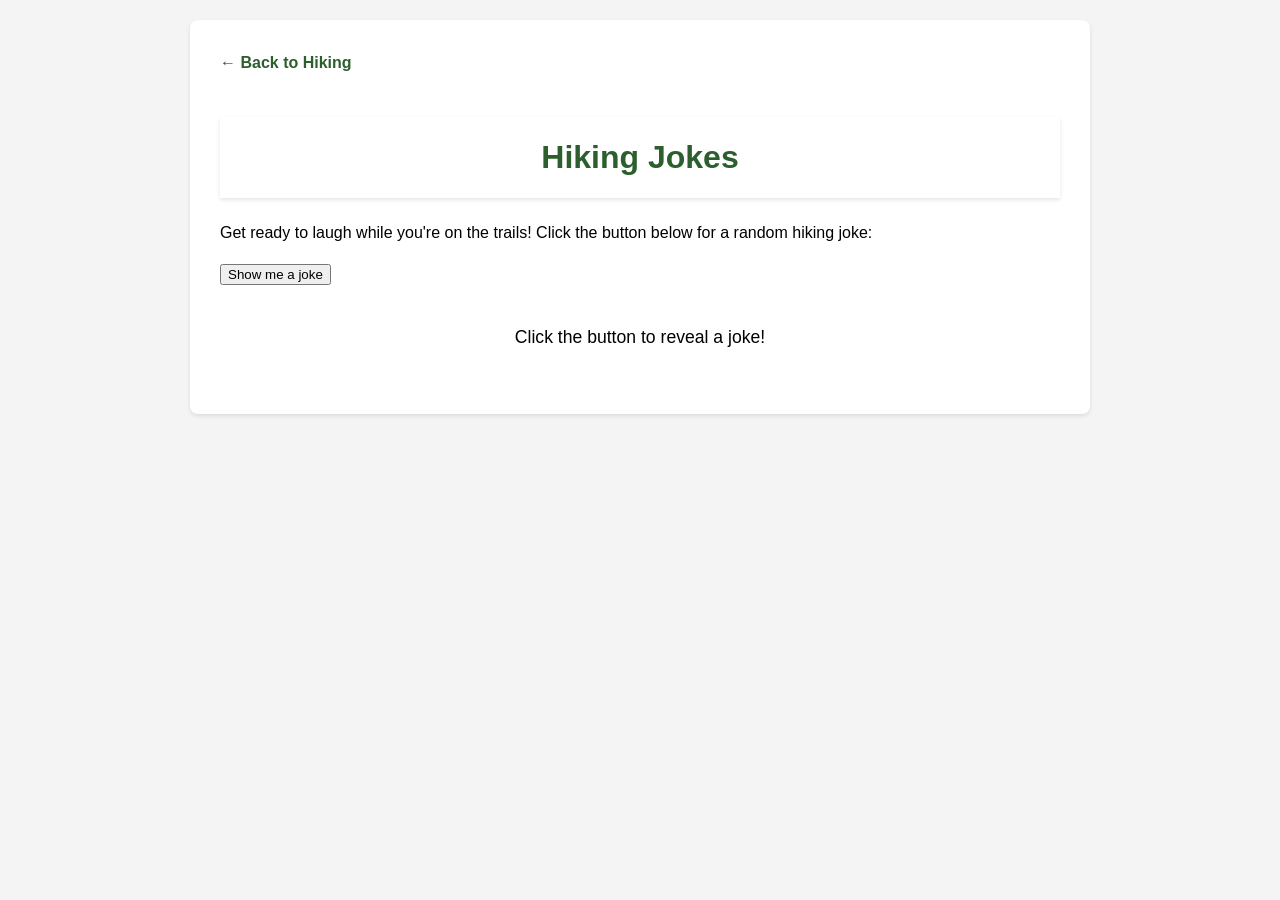
<file: hiking-jokes.html>
<!DOCTYPE html>
<html lang="en">
<head>
    <meta charset="UTF-8">
    <meta name="viewport" content="width=device-width, initial-scale=1.0">
    <title>Hiking Jokes</title>
    <link rel="stylesheet" href="css/mystyles.css">
</head>
<body>
    <div class="container">
        <a href="fromscratch.html" class="back-link">← Back to Hiking</a>
        
        <h1>Hiking Jokes</h1>
        
        <p>Get ready to laugh while you're on the trails! Click the button below for a random hiking joke:</p>
        
        <div class="jokes-container">
            <button id="newJokeBtn" class="btn btn-primary">Show me a joke</button>
            
            <div class="card shadow-sm" style="margin-top: 20px;">
                <div class="card-body">
                    <p id="jokeText" class="mb-0 text-center" style="font-size: 1.1em; min-height: 60px; display: flex; align-items: center; justify-content: center;">Click the button to reveal a joke!</p>
                </div>
            </div>
        </div>
        
        </div>
    </div> 

    <script>
        // Joke functionality
        const jokes = [
            'Why did the hiker bring a ladder to the mountain? Because he wanted to take his hiking to the next level!',
            'What do you call a mountain climber with a hearing loss? Anything you want—he can\'t hear you!',
            'Why don\'t mountains get cold? Because they wear snow caps!',
            'What\'s a mountain\'s favorite type of music? Heavy metal!',
            'Why did the hiker get lost at the party? Because he couldn\'t find his trail!',
            'How do mountains stay in touch? They use peak-mail!',
            'What do you call a bear with no teeth on a hiking trail? A gummy bear!',
            'Why did the hiker bring a pencil to the trail? To draw the landscape!',
            'What\'s a hiker\'s favorite type of weather? A trail mix of sun and clouds!',
            'Why was the forest so noisy during the hike? Because every tree was talking about trunk preservation!'
        ];

        const jokeText = document.getElementById('jokeText');
        const newJokeBtn = document.getElementById('newJokeBtn');

        newJokeBtn.addEventListener('click', () => {
            const joke = jokes[Math.floor(Math.random() * jokes.length)];
            jokeText.textContent = joke;
        });
    </script>
</body>
</html>
</file>
<file: css/mystyles.css>
body {
    font-family: Arial, sans-serif;
    line-height: 1.6;
    max-width: 900px;
    margin: 0 auto;
    padding: 20px;
    background-color: #f4f4f4;
}

h1 {
    color: #2c5f2d;
    text-align: center;
    position: sticky;
    top: 0;
    background-color: white;
    padding: 15px 0;
    z-index: 100;
    box-shadow: 0 2px 4px rgba(0,0,0,0.1);
}

.toc {
    background-color: #e8f5e9;
    border-left: 4px solid #2c5f2d;
    padding: 15px 20px;
    margin: 20px 0;
    border-radius: 4px;
    position: sticky;
    top: 60px;
    z-index: 99;
}

.toc h3 {
    margin-top: 0;
    color: #2c5f2d;
}

.toc ul {
    margin: 10px 0 0 20px;
    list-style-type: disc;
}

.toc a {
    color: #2c5f2d;
    text-decoration: none;
}

.toc a:hover {
    text-decoration: underline;
}

.container {
    background-color: white;
    padding: 30px;
    border-radius: 8px;
    box-shadow: 0 2px 4px rgba(0,0,0,0.1);
}

.back-link {
    display: inline-block;
    margin-bottom: 20px;
    color: #2c5f2d;
    text-decoration: none;
    font-weight: bold;
    transition: color 0.3s ease;
}

.back-link:hover {
    color: #1b3a1e;
    text-decoration: underline;
}

.jokes-link {
    display: inline-block;
    padding: 12px 24px;
    background-color: #2c5f2d;
    color: white;
    text-decoration: none;
    border-radius: 4px;
    font-weight: bold;
    transition: background-color 0.3s ease;
}

.jokes-link:hover {
    background-color: #1b3a1e;
}

.image-container {
    margin: 20px 0;
    text-align: center;
}

.hiking-image {
    max-width: 100%;
    height: auto;
    border-radius: 8px;
    box-shadow: 0 4px 8px rgba(0,0,0,0.2);
}

.video-container {
    margin: 30px 0;
    text-align: center;
}

.ratio-16x9 {
    position: relative;
    width: 100%;
    padding-bottom: 56.25%;
}

.ratio-16x9 iframe {
    position: absolute;
    top: 0;
    left: 0;
    width: 100%;
    height: 100%;
    border: none;
    border-radius: 8px;
}

ol {
    margin: 20px 0;
}

ol li {
    margin: 15px 0;
}

ul {
    margin: 10px 0 10px 20px;
}
</file>
